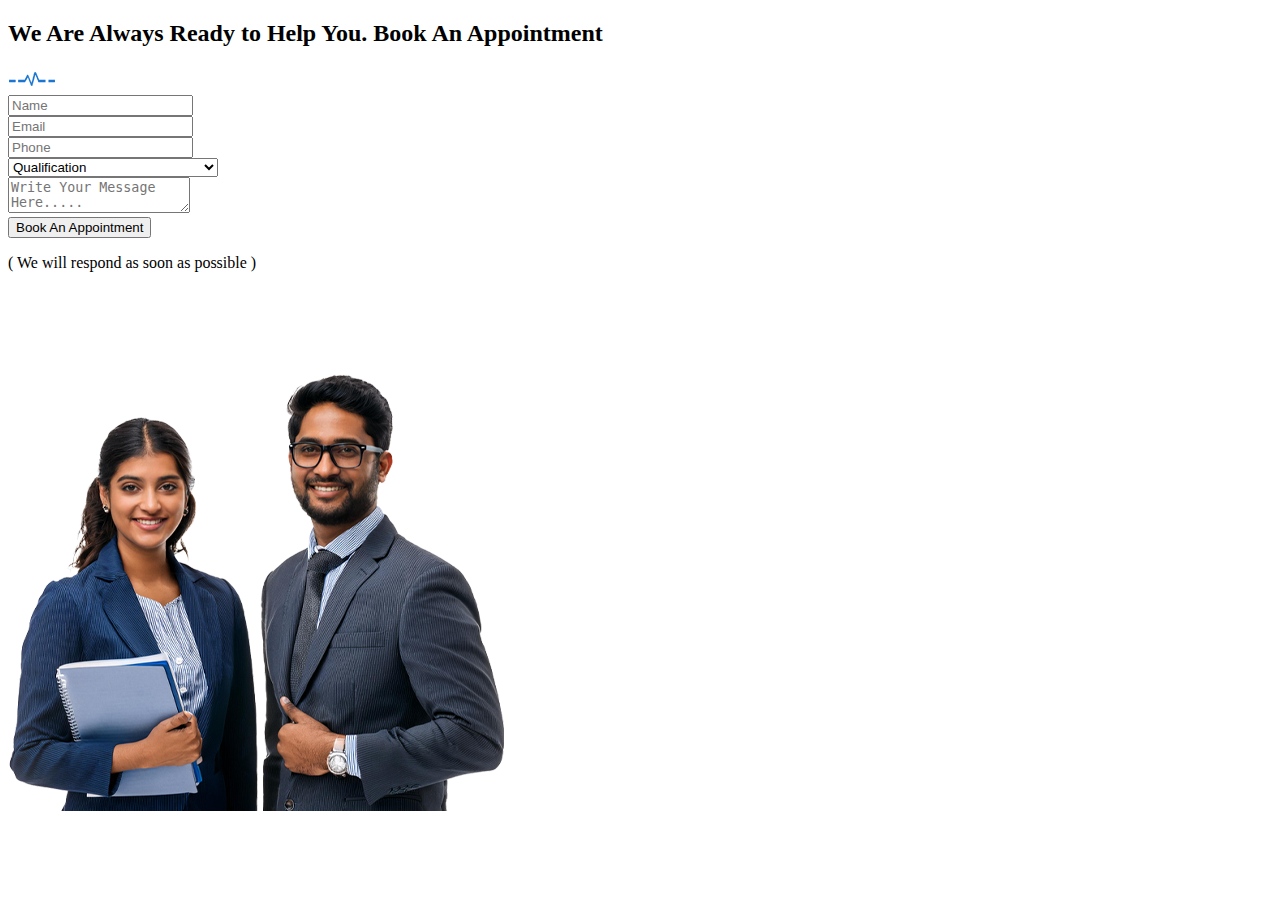
<file: test.html>
<!DOCTYPE html>
<html lang="en">
<head>
    <meta charset="UTF-8">
    <meta name="viewport" content="width=device-width, initial-scale=1.0">
    <title>Document</title>
</head>
<body>
    <section class="appointment">
			<div class="container">
				<div class="row">
					<div class="col-lg-12">
						<div class="section-title">
							<h2>We Are Always Ready to Help You. Book An Appointment</h2>
							<img src="img/section-img.png" alt="#">
							<!-- <p>Lorem ipsum dolor sit amet consectetur adipiscing elit praesent aliquet. pretiumts</p> -->
						</div>
					</div>
				</div>
				<div class="row">
					<div class="col-lg-6 col-md-12 col-12">
						<form
						id="appointmentForm"
						class="form"
						action="https://script.google.com/macros/s/AKfycbxSRVkbPqJ095fLCvgGhu2eQUmOD4Q8C3gGc8Y-aGBXcQfA5AlH3OQCD159WmjjSZ4P/exec"
						method="POST"
  						target="hidden_iframe"
						>
							<div class="row">
								<div class="col-lg-6 col-md-6 col-12">
									<div class="form-group">
										<input name="name" type="text" placeholder="Name">
									</div>
								</div>
								<div class="col-lg-6 col-md-6 col-12">
									<div class="form-group">
										<input name="email" type="email" placeholder="Email">
									</div>
								</div>
								<div class="col-lg-6 col-md-6 col-12">
									<div class="form-group">
										<input name="phone" type="text" placeholder="Phone">
									</div>
								</div>
								<div class="col-lg-6 col-md-6 col-12">
									<div class="form-group">
										<select name="qualification" class="form-control">
  <option value="">Qualification</option>
  <option>SSLC</option>
  <option>PLUS TWO</option>
  <option>BACHELOR'S DEGREE</option>
  <option>MASTER'S DEGREE</option>
  <option>DIPLOMA / OTHER COURSES</option>
</select>
									</div>
								</div>
								<div class="col-lg-12 col-md-12 col-12">
									<div class="form-group">
										<textarea name="message" placeholder="Write Your Message Here....."></textarea>
									</div>
								</div>
							</div>
							<div class="row">
								<div class="col-lg-5 col-md-4 col-12">
									<div class="form-group">
										<div class="button">
											<button type="submit" class="btn">Book An Appointment</button>
										</div>
									</div>
								</div>
								<div class="col-lg-7 col-md-8 col-12">
									<p>( We will respond as soon as possible )</p>
								</div>
							</div>
							<iframe name="hidden_iframe" style="display:none;"></iframe>

						</form>
					</div>
					<div class="col-lg-6 col-md-12 ">
						<div class="appointment-image">
							<img src="img/contact-img.png" alt="#">
						</div>
					</div>
				</div>
			</div>
		</section>
</body>
</html>
</file>
